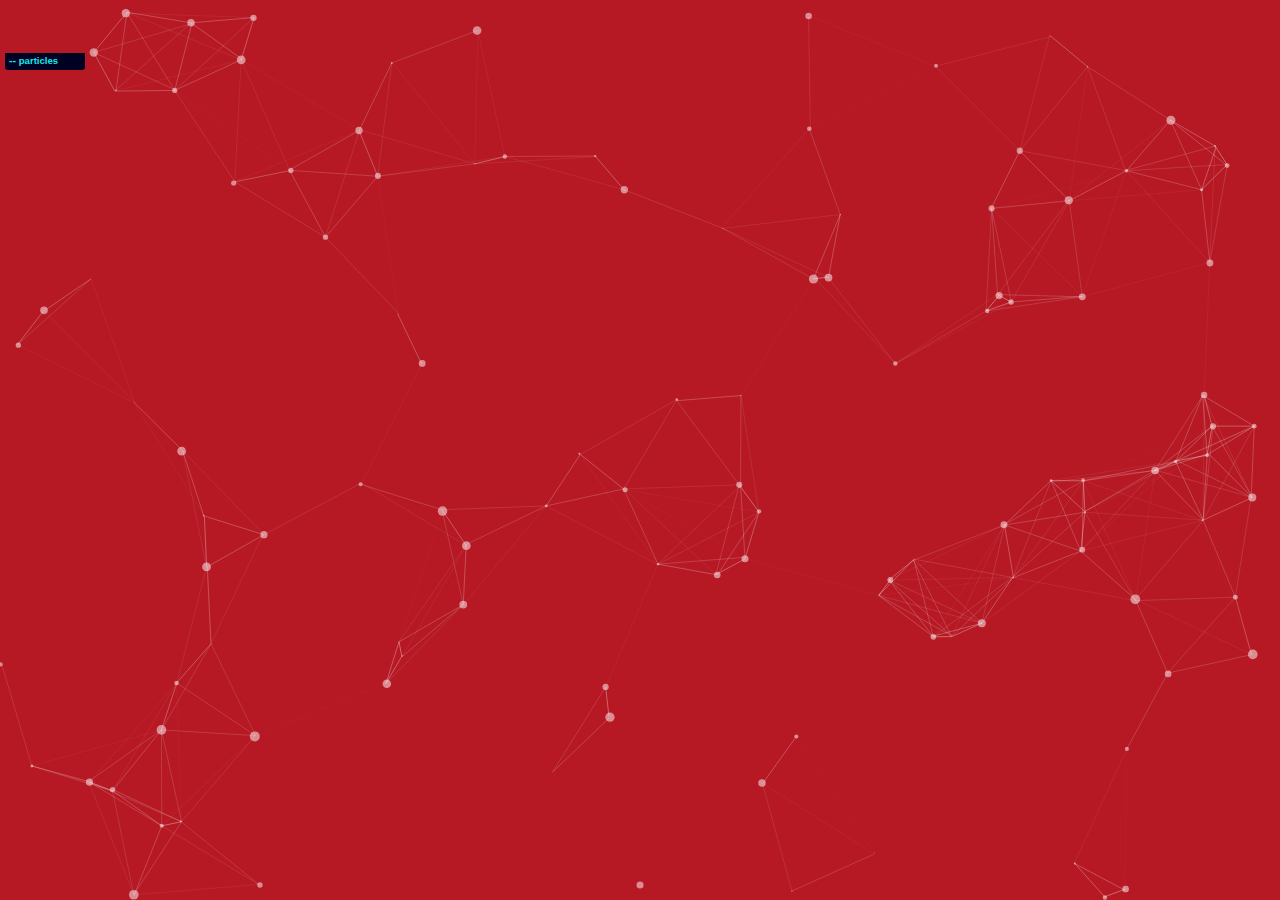
<file: src/main/resources/static/js/demo/index.html>
<!DOCTYPE html>
<html lang="en">
<head>
  <meta charset="utf-8">
  <title>particles.js</title>
  <meta name="description" content="particles.js is a lightweight JavaScript library for creating particles.">
  <meta name="author" content="Vincent Garreau" />
  <meta name="viewport" content="width=device-width, initial-scale=1.0, minimum-scale=1.0, maximum-scale=1.0, user-scalable=no">
  <link rel="stylesheet" media="screen" href="css/style.css">
</head>
<body>

<!-- count particles -->
<div class="count-particles">
  <span class="js-count-particles">--</span> particles
</div>

<!-- particles.js container -->
<div id="particles-js"></div>

<!-- scripts -->
<script src="../particles.js"></script>
<script src="js/app.js"></script>

<!-- stats.js -->
<!-- <script src="js/lib/stats.js"></script> -->
<script>
  var count_particles, stats, update;
  stats = new Stats;
  stats.setMode(0);
  stats.domElement.style.position = 'absolute';
  stats.domElement.style.left = '0px';
  stats.domElement.style.top = '0px';
  document.body.appendChild(stats.domElement);
  count_particles = document.querySelector('.js-count-particles');
  update = function() {
    stats.begin();
    stats.end();
    if (window.pJSDom[0].pJS.particles && window.pJSDom[0].pJS.particles.array) {
      count_particles.innerText = window.pJSDom[0].pJS.particles.array.length;
    }
    requestAnimationFrame(update);
  };
  requestAnimationFrame(update);
</script>

</body>
</html>
</file>
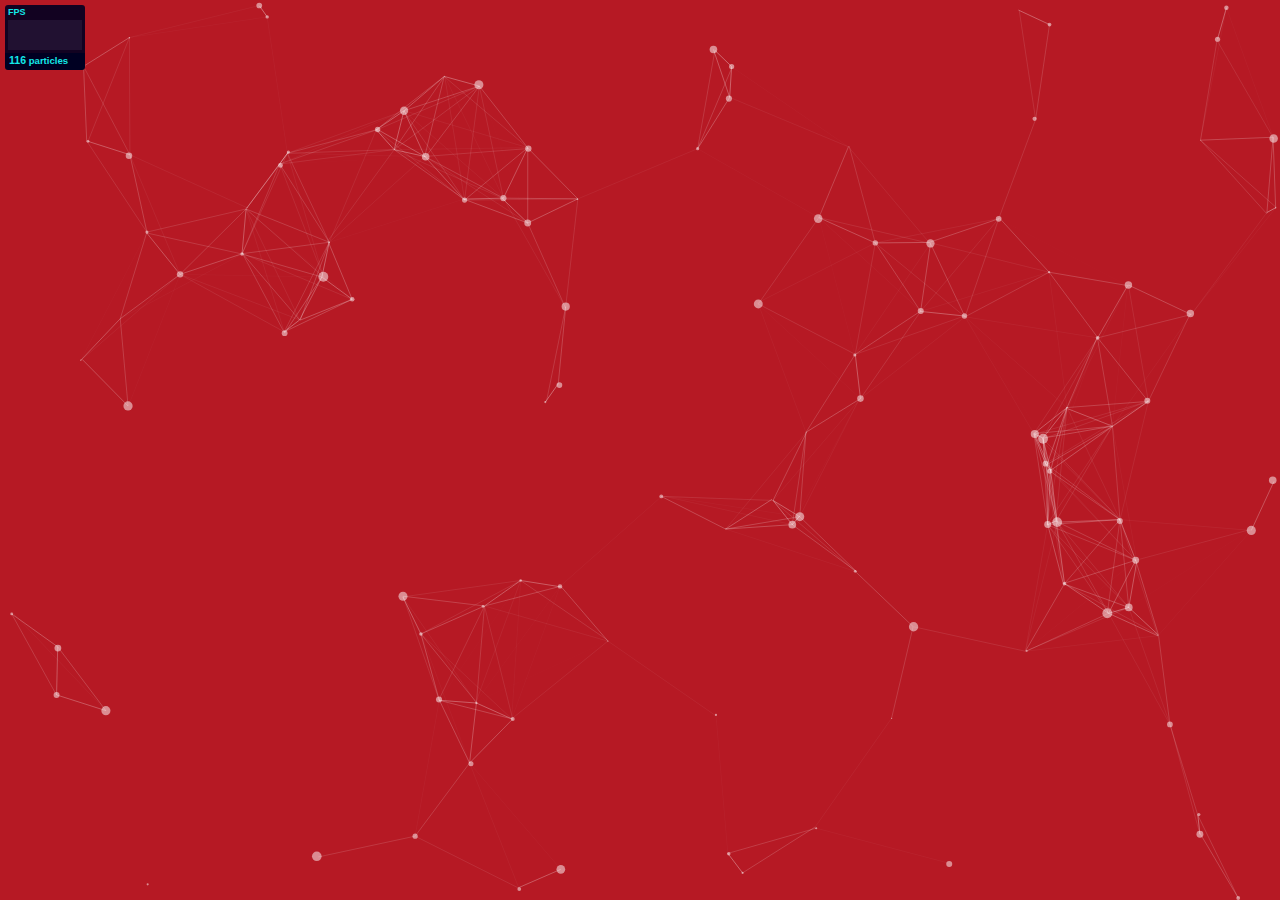
<file: src/main/resources/static/js/particles.js-master/particles.js-master/demo/index.html>
<!DOCTYPE html>
<html lang="en">
<head>
  <meta charset="utf-8">
  <title>particles.js</title>
  <meta name="description" content="particles.js is a lightweight JavaScript library for creating particles.">
  <meta name="author" content="Vincent Garreau" />
  <meta name="viewport" content="width=device-width, initial-scale=1.0, minimum-scale=1.0, maximum-scale=1.0, user-scalable=no">
  <link rel="stylesheet" media="screen" href="css/style.css">
</head>
<body>

<!-- count particles -->
<div class="count-particles">
  <span class="js-count-particles">--</span> particles
</div>

<!-- particles.js container -->
<div id="particles-js"></div>

<!-- scripts -->
<script src="../particles.js"></script>
<script src="js/app.js"></script>

<!-- stats.js -->
<script src="js/lib/stats.js"></script>
<script>
  var count_particles, stats, update;
  stats = new Stats;
  stats.setMode(0);
  stats.domElement.style.position = 'absolute';
  stats.domElement.style.left = '0px';
  stats.domElement.style.top = '0px';
  document.body.appendChild(stats.domElement);
  count_particles = document.querySelector('.js-count-particles');
  update = function() {
    stats.begin();
    stats.end();
    if (window.pJSDom[0].pJS.particles && window.pJSDom[0].pJS.particles.array) {
      count_particles.innerText = window.pJSDom[0].pJS.particles.array.length;
    }
    requestAnimationFrame(update);
  };
  requestAnimationFrame(update);
</script>

</body>
</html>
</file>
<file: src/main/resources/static/js/demo/css/style.css>
/* =============================================================================
   HTML5 CSS Reset Minified - Eric Meyer
   ========================================================================== */

html,body,div,span,object,iframe,h1,h2,h3,h4,h5,h6,p,blockquote,pre,abbr,address,cite,code,del,dfn,em,img,ins,kbd,q,samp,small,strong,sub,sup,var,b,i,dl,dt,dd,ol,ul,li,fieldset,form,label,legend,table,caption,tbody,tfoot,thead,tr,th,td,article,aside,canvas,details,figcaption,figure,footer,header,hgroup,menu,nav,section,summary,time,mark,audio,video{margin:0;padding:0;border:0;outline:0;font-size:100%;vertical-align:baseline;background:transparent}
body{line-height:1}
article,aside,details,figcaption,figure,footer,header,hgroup,menu,nav,section{display:block}
nav ul{list-style:none}
blockquote,q{quotes:none}
blockquote:before,blockquote:after,q:before,q:after{content:none}
a{margin:0;padding:0;font-size:100%;vertical-align:baseline;background:transparent;text-decoration:none}
mark{background-color:#ff9;color:#000;font-style:italic;font-weight:bold}
del{text-decoration:line-through}
abbr[title],dfn[title]{border-bottom:1px dotted;cursor:help}
table{border-collapse:collapse;border-spacing:0}
hr{display:block;height:1px;border:0;border-top:1px solid #ccc;margin:1em 0;padding:0}
input,select{vertical-align:middle}
li{list-style:none}


/* =============================================================================
   My CSS
   ========================================================================== */

/* ---- base ---- */

html,body{ 
	width:100%;
	height:100%;
	background:#111;
}

html{
  -webkit-tap-highlight-color: rgba(0, 0, 0, 0);
}

body{
  font:normal 75% Arial, Helvetica, sans-serif;
}

canvas{
  display:block;
  vertical-align:bottom;
}


/* ---- stats.js ---- */

.count-particles{
  background: #000022;
  position: absolute;
  top: 48px;
  left: 0;
  width: 80px;
  color: #13E8E9;
  font-size: .8em;
  text-align: left;
  text-indent: 4px;
  line-height: 14px;
  padding-bottom: 2px;
  font-family: Helvetica, Arial, sans-serif;
  font-weight: bold;
}

.js-count-particles{
  font-size: 1.1em;
}

#stats,
.count-particles{
  -webkit-user-select: none;
  margin-top: 5px;
  margin-left: 5px;
}

#stats{
  border-radius: 3px 3px 0 0;
  overflow: hidden;
}

.count-particles{
  border-radius: 0 0 3px 3px;
}


/* ---- particles.js container ---- */

#particles-js{
  width: 100%;
  height: 100%;
  background-color: #b61924;
  background-image: url('');
  background-size: cover;
  background-position: 50% 50%;
  background-repeat: no-repeat;
}
</file>
<file: src/main/resources/static/js/particles.js-master/particles.js-master/demo/css/style.css>
/* =============================================================================
   HTML5 CSS Reset Minified - Eric Meyer
   ========================================================================== */

html,body,div,span,object,iframe,h1,h2,h3,h4,h5,h6,p,blockquote,pre,abbr,address,cite,code,del,dfn,em,img,ins,kbd,q,samp,small,strong,sub,sup,var,b,i,dl,dt,dd,ol,ul,li,fieldset,form,label,legend,table,caption,tbody,tfoot,thead,tr,th,td,article,aside,canvas,details,figcaption,figure,footer,header,hgroup,menu,nav,section,summary,time,mark,audio,video{margin:0;padding:0;border:0;outline:0;font-size:100%;vertical-align:baseline;background:transparent}
body{line-height:1}
article,aside,details,figcaption,figure,footer,header,hgroup,menu,nav,section{display:block}
nav ul{list-style:none}
blockquote,q{quotes:none}
blockquote:before,blockquote:after,q:before,q:after{content:none}
a{margin:0;padding:0;font-size:100%;vertical-align:baseline;background:transparent;text-decoration:none}
mark{background-color:#ff9;color:#000;font-style:italic;font-weight:bold}
del{text-decoration:line-through}
abbr[title],dfn[title]{border-bottom:1px dotted;cursor:help}
table{border-collapse:collapse;border-spacing:0}
hr{display:block;height:1px;border:0;border-top:1px solid #ccc;margin:1em 0;padding:0}
input,select{vertical-align:middle}
li{list-style:none}


/* =============================================================================
   My CSS
   ========================================================================== */

/* ---- base ---- */

html,body{ 
	width:100%;
	height:100%;
	background:#111;
}

html{
  -webkit-tap-highlight-color: rgba(0, 0, 0, 0);
}

body{
  font:normal 75% Arial, Helvetica, sans-serif;
}

canvas{
  display:block;
  vertical-align:bottom;
}


/* ---- stats.js ---- */

.count-particles{
  background: #000022;
  position: absolute;
  top: 48px;
  left: 0;
  width: 80px;
  color: #13E8E9;
  font-size: .8em;
  text-align: left;
  text-indent: 4px;
  line-height: 14px;
  padding-bottom: 2px;
  font-family: Helvetica, Arial, sans-serif;
  font-weight: bold;
}

.js-count-particles{
  font-size: 1.1em;
}

#stats,
.count-particles{
  -webkit-user-select: none;
  margin-top: 5px;
  margin-left: 5px;
}

#stats{
  border-radius: 3px 3px 0 0;
  overflow: hidden;
}

.count-particles{
  border-radius: 0 0 3px 3px;
}


/* ---- particles.js container ---- */

#particles-js{
  width: 100%;
  height: 100%;
  background-color: #b61924;
  background-image: url('');
  background-size: cover;
  background-position: 50% 50%;
  background-repeat: no-repeat;
}
</file>
